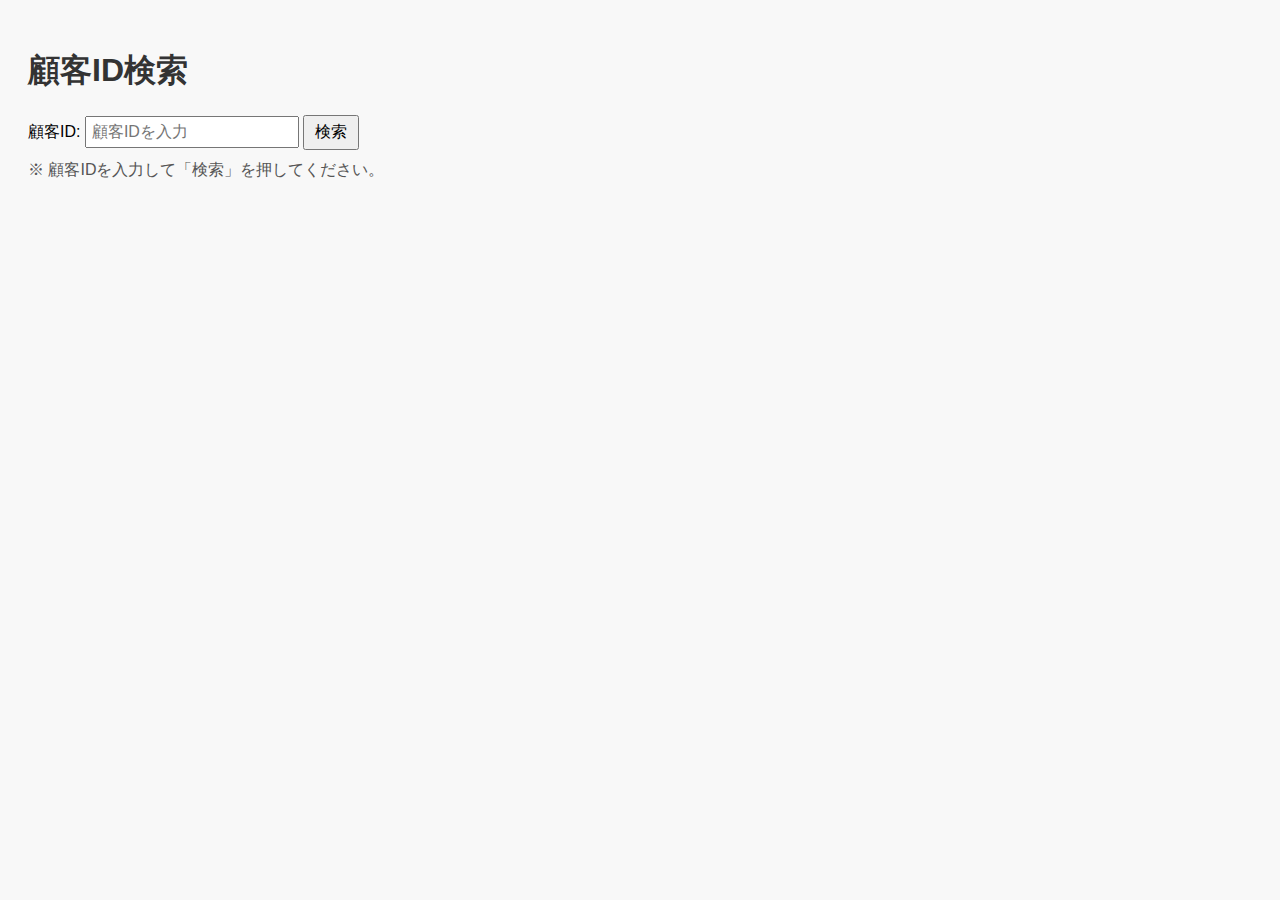
<file: templates/search.html>
<!doctype html>
<html lang="ja">
<head>
    <meta charset="utf-8">
    <title>顧客検索</title>
    <style>
        body {
            font-family: Arial, sans-serif;
            padding: 20px;
            background-color: #f8f8f8;
        }
        h1 {
            color: #333;
        }
        form {
            margin-top: 20px;
        }
        input[type="text"] {
            padding: 5px;
            font-size: 16px;
            width: 200px;
        }
        input[type="submit"] {
            padding: 5px 10px;
            font-size: 16px;
            cursor: pointer;
        }
        .notice {
            margin-top: 10px;
            color: #555;
        }
    </style>
</head>
<body>
    <h1>顧客ID検索</h1>
    <form onsubmit="return goCustomer();">
        顧客ID: <input type="text" id="customer_id" placeholder="顧客IDを入力">
        <input type="submit" value="検索">
    </form>
    <p class="notice">※ 顧客IDを入力して「検索」を押してください。</p>

    <script>
        function goCustomer() {
            const id = document.getElementById('customer_id').value.trim();
            if (!id) {
                alert("顧客IDを入力してください");
                return false;
            }
            // 顧客詳細ページにリダイレクト
            window.location.href = `/customer/${id}`;
            return false; // フォームの標準送信を止める
        }
    </script>
</body>
</html>
</file>
